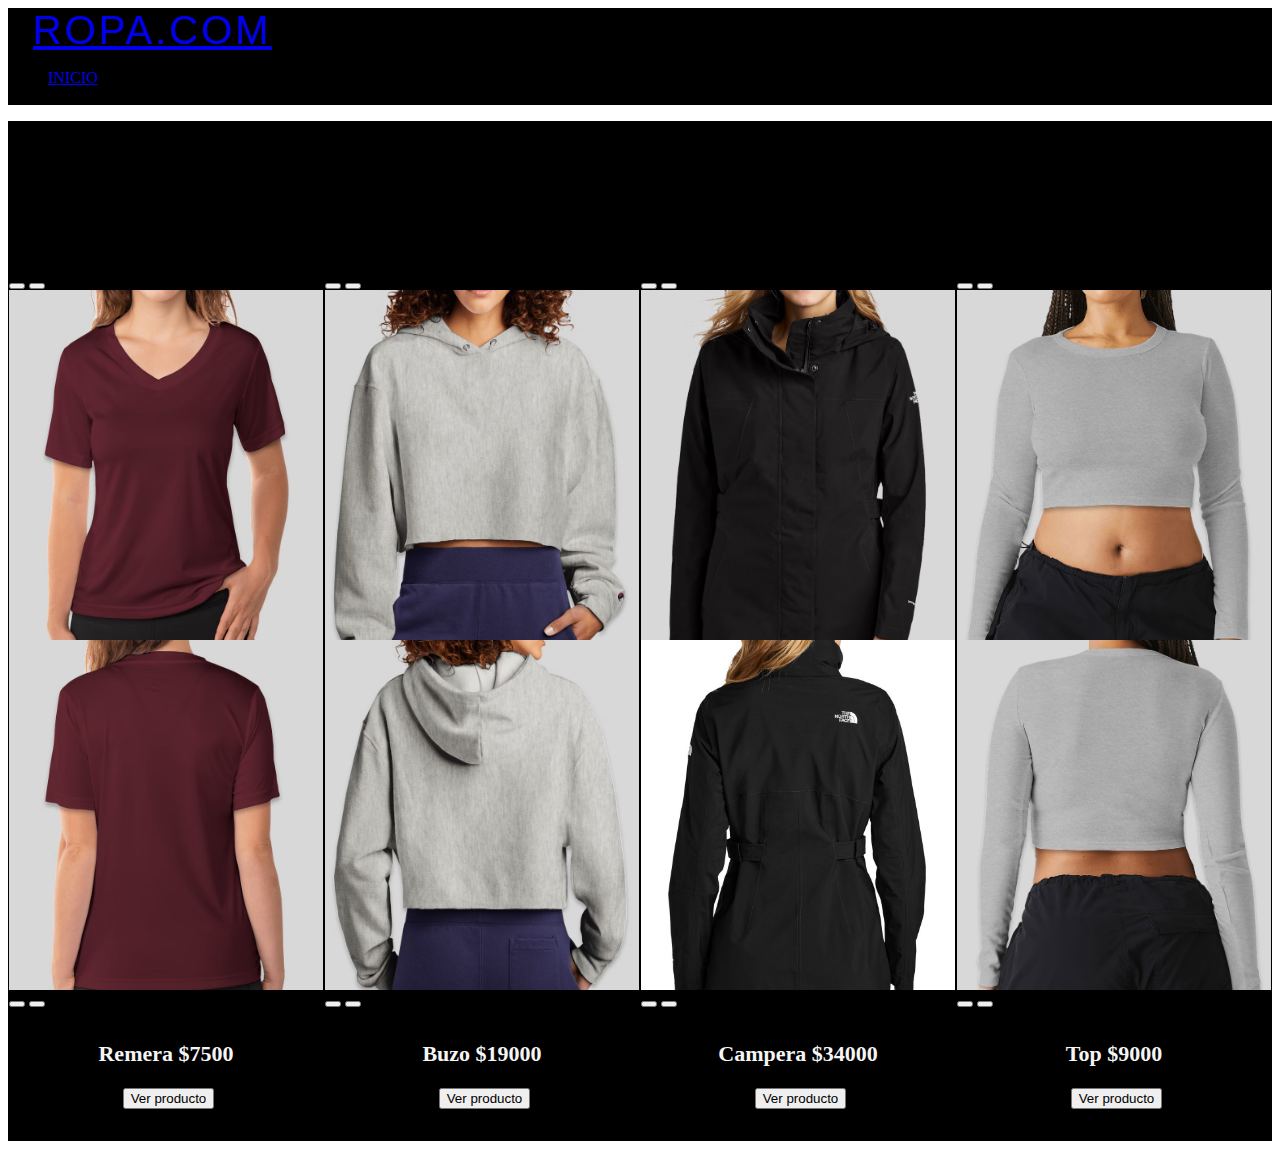
<file: index.html>
<!DOCTYPE html>
<html lang="es">
<head>
    <meta charset="UTF-8">
    <meta http-equiv="X-UA-Compatible" content="IE=edge">
    <meta name="viewport" content="width=device-width, initial-scale=1.0">
    <link rel="icon" type="image/x-icon" href="images/icons8-hanger-64.png">
    <link rel="stylesheet" href="https://cdnjs.cloudflare.com/ajax/libs/font-awesome/6.4.0/css/all.min.css" integrity="sha512-iecdLmaskl7CVkqkXNQ/ZH/XLlvWZOJyj7Yy7tcenmpD1ypASozpmT/E0iPtmFIB46ZmdtAc9eNBvH0H/ZpiBw==" crossorigin="anonymous" referrerpolicy="no-referrer" />
    <link href="https://cdn.jsdelivr.net/npm/bootstrap@5.3.0-alpha3/dist/css/bootstrap.min.css" rel="stylesheet"
    integrity="sha384-KK94CHFLLe+nY2dmCWGMq91rCGa5gtU4mk92HdvYe+M/SXH301p5ILy+dN9+nJOZ" crossorigin="anonymous">
    <link rel="stylesheet" href="./styles/styles.css">
    <link rel="stylesheet" href="./styles/carrouselTienda.css">
    <title>Index</title>
</head>

<body>

    <!-- Navbar start -->
    <nav class="navbar navbar-expand-md navbar-dark">
        <div class="container-fluid">
            <a class="navbar-brand" href="#">ROPA.COM</a>
            <!-- Navbar links -->
            <div class="collapse navbar-collapse" id="navbarNav">
                <ul class="navbar-nav ms-auto">
                    <li class="nav-item">
                        <a class="nav-link currentPage" href="#">inicio</a>
                    </li>
                    <li class="nav-item">
                        <a class="nav-link" href="cart.html">
                            <i id='cartIcon' class="fa-solid fa-cart-shopping"></i>
                        </a>
                    </li>
                </ul>
            </div>
        </div>
    </nav>
    <!-- Navbar end -->

    <main>
        <!-- Tienda start -->
        <div class="tienda">

            <!-- Merch1 -->
            <div class="merch1 merch">
                <div id="carousel1" class="carousel slide" data-bs-ride="carousel">
                    <div class="carousel-indicators">
                        <button type="button" data-bs-target="#carousel1" data-bs-slide-to="0" class="active"></button>
                        <button type="button" data-bs-target="#carousel1" data-bs-slide-to="1"></button>
                    </div>
                    <div class="carousel-inner">
                        <div class="carousel-item active">
                            <img src="./images/merch1f.png" alt="" class="d-block w-100">
                        </div>
                        <div class="carousel-item">
                            <img src="./images/merch1b.png" alt="" class="d-block w-100">
                        </div>
                    </div>
                    <button class="carousel-control-prev" type="button" data-bs-target="#carousel1" data-bs-slide="prev">
                        <span class="carousel-control-prev-icon"></span>
                    </button>
                    <button class="carousel-control-next" type="button" data-bs-target="#carousel1" data-bs-slide="next">
                        <span class="carousel-control-next-icon"></span>
                    </button>
                </div>
                <h2 id="product1" class="merchDescription"></h2>
                <div class="sinStock">
                    <a href="detail.html?pid=1"><input id="button0" style="position: relative" type="submit" value="Ver producto"></a>
                </div>  
            </div>

            <!-- Merch2 -->
            <div class="merch2 merch">
                <div id="carousel2" class="carousel slide" data-bs-ride="carousel">
                    <div class="carousel-indicators">
                        <button type="button" data-bs-target="#carousel2" data-bs-slide-to="0" class="active"></button>
                        <button type="button" data-bs-target="#carousel2" data-bs-slide-to="1"></button>
                    </div>
                    <div class="carousel-inner">
                        <div class="carousel-item active">
                            <img src="./images/merch2f.png" alt="" class="d-block w-100">
                        </div>
                        <div class="carousel-item">
                            <img src="./images/merch2b.png" alt="" class="d-block w-100">
                        </div>
                    </div>
                    <button class="carousel-control-prev" type="button" data-bs-target="#carousel2" data-bs-slide="prev">
                        <span class="carousel-control-prev-icon"></span>
                    </button>
                    <button class="carousel-control-next" type="button" data-bs-target="#carousel2" data-bs-slide="next">
                        <span class="carousel-control-next-icon"></span>
                    </button>
                </div>
                <h2 id="product2" class="merchDescription"></h2>
                <div class="sinStock">
                    <a href="detail.html?pid=2"><input id="button1" style="position: relative" type="submit" value="Ver producto"></a>
                </div>    
            </div>

            <!-- Merch3 -->
            <div class="merch3 merch">
                <div id="carousel3" class="carousel slide" data-bs-ride="carousel">
                    <div class="carousel-indicators">
                        <button type="button" data-bs-target="#carousel3" data-bs-slide-to="0" class="active"></button>
                        <button type="button" data-bs-target="#carousel3" data-bs-slide-to="1"></button>
                    </div>
                    <div class="carousel-inner">
                        <div class="carousel-item active">
                            <img src="./images/merch3f.png" alt="" class="d-block w-100">
                        </div>
                        <div class="carousel-item">
                            <img src="./images/merch3c.jpg" alt="" class="d-block w-100">
                        </div>
                    </div>
                    <button class="carousel-control-prev" type="button" data-bs-target="#carousel3" data-bs-slide="prev">
                        <span class="carousel-control-prev-icon"></span>
                    </button>
                    <button class="carousel-control-next" type="button" data-bs-target="#carousel3" data-bs-slide="next">
                        <span class="carousel-control-next-icon"></span>
                    </button>
                </div>
                <h2 id="product3" class="merchDescription"></h2>
                <div class="sinStock">
                    <a href="detail.html?pid=3"><input id="button2" style="position: relative" type="submit" value="Ver producto"></a>
                </div>  
            </div>

            <!-- Merch4 -->
            <div class="merch4 merch">
                <div id="carousel4" class="carousel slide" data-bs-ride="carousel">
                    <div class="carousel-indicators">
                        <button type="button" data-bs-target="#carousel4" data-bs-slide-to="0" class="active"></button>
                        <button type="button" data-bs-target="#carousel4" data-bs-slide-to="1"></button>
                    </div>
                    <div class="carousel-inner">
                        <div class="carousel-item active">
                            <img src="./images/merch4f.png" alt="" class="d-block w-100">
                        </div>
                        <div class="carousel-item">
                            <img src="./images/merch4b.png" alt="" class="d-block w-100">
                        </div>
                    </div>
                    <button class="carousel-control-prev" type="button" data-bs-target="#carousel4" data-bs-slide="prev">
                        <span class="carousel-control-prev-icon"></span>
                    </button>
                    <button class="carousel-control-next" type="button" data-bs-target="#carousel4" data-bs-slide="next">
                        <span class="carousel-control-next-icon"></span>
                    </button>
                </div>
                <h2 id="product4" class="merchDescription"></h2>
                <div class="sinStock">
                    <a href="detail.html?pid=4"><input id="button3" style="position: relative" type="submit" value="Ver producto"></a>
                </div>  
            </div>
        </div>
    <!-- Tienda end -->
    </main>
    <footer class="footerTienda">
        <h2 id="notification" class="itemAdded">

        </h2>
    </footer>
    <script src="https://cdn.jsdelivr.net/npm/bootstrap@5.3.0/dist/js/bootstrap.bundle.min.js" integrity="sha384-geWF76RCwLtnZ8qwWowPQNguL3RmwHVBC9FhGdlKrxdiJJigb/j/68SIy3Te4Bkz" crossorigin="anonymous"></script>
    <script type="module" src="./js/proyectoFinal.js"></script>
</body>
</html>
</file>
<file: styles/styles.css>
/* Navbar start */
.navbar{
    background-color: black;
}

.navbar-brand{
    font-family:'Lucida Sans', 'Lucida Sans Regular', 'Lucida Grande', 'Lucida Sans Unicode', Geneva, Verdana, sans-serif;
    font-size: 25px;
    padding-left: 25px;
    letter-spacing: 3px;
}

.nav-link{
    text-transform: uppercase;
}

/* .nav-link:hover{
    color: $color1;
} */

/* Navbar end */

.tienda {
    width: 100%;
    min-height: 200px;
    background-color: black;
    display: grid;
    grid-template-columns: repeat(1, 1fr);
    grid-template-rows: repeat(4, 400px);
}
.tienda .merch {
    border: 0.1px solid rgba(131, 131, 131, 0.555);
    background-size: cover;
    background-position: center;
}

.merchDescription {
    color: whitesmoke;
    display: flex;
    justify-content: center;
    position: relative;
    top: 15px;
    font-size: 22px;
}

.sinStock {
    display: flex;
    justify-content: center;
    position: relative;
    top: 30px;
    right: 8px;
}

.footerTienda{
    height: 40px;
    background-color: black;
}

.background{
    height: 100vh;
    width: auto;
    background-color: black;
    display: flex;
    justify-content: center;
}

.itemAdded{
    font-size: 30px;
    font-family: Tahoma, sans-serif;
    color: whitesmoke;
    display: flex;
    justify-content: center;
    position: relative;
    bottom: 5px;
    animation-name: showUp;
    animation-duration: 3s;
    animation-iteration-count: 1;
    opacity: 0;
    animation-timing-function: ease-in;
}

.fa-cart-plus {
    color: white;
    text-shadow: 0 0 4px rgb(194, 67, 141), 0 0 8px rgb(194, 67, 141) !important;
}

.cart-item-image{
    height: 300px;
    width: auto;
}

.imgSize{
    height: 300px;
}

@keyframes showUp {
    0% {
        opacity: 100;
    }
    100% {
        opacity: 0;
    }
}

@media only screen and (min-width: 568px) {
    .navbar-brand {
        font-size: 30px;
    }
    form {
        height: 60px;
        font-size: 20px;
    }
    .anexate {
        bottom: 22px;
    }
    input[type=text] {
        position: relative;
        bottom: 27px;
        width: 320px;
        font-size: 16px;
    }
    input[type=submit] {
        position: relative;
        bottom: 22px;
    }
    .sinStock {
        position: relative;
        top: 42px;
    }
}

@media only screen and (min-width: 700px) {
    .tienda {
        grid-template-columns: repeat(2, 1fr);
        grid-template-rows: repeat(2, 400px);
    }
}

@media only screen and (min-width: 1000px) {
    .galeria {
        grid-template-rows: repeat(7, 350px);
    }
    .tienda {
        grid-template-columns: repeat(4, 1fr);
        grid-template-rows: repeat(1, 100vh);
    }
    .tienda .merch {
        border-color: black;
        position: relative;
        top: 150px;
        /* overflow: hidden; */
        height: 60vh;
    }
    .footerTienda {
        z-index: 5;
        padding-top: 40px;
        height: 10px;
    }
}

@media only screen and (min-width: 992px) {
    .navbar-brand {
        font-size: 40px;
    }
    .dark {
        background-color: black;
    }
    .anexate {
        justify-content: center;
        display: flex;
        right: 240px;
        top: 5px;
    }
    input[type=text] {
        bottom: 38px;
        left: 130px;
    }
    input[type=submit] {
        bottom: 30px;
        left: 142.5px;
    }
    footer {
        letter-spacing: 5px;
        font-size: 40px;
    }
    .sinStock {
        right: 140px;
        position: relative;
        top: 47.5px;
    }
    .footerTienda{
        padding-top: 40px;
        height: 80px;
    }
}
</file>
<file: styles/carrouselTienda.css>
.carousel-item {
    height: 300px;
    overflow: hidden;
    width: 100%;
    }
    .carousel-item img {
    width: 100%;
    }

@media only screen and (min-width: 1000px){
    .carousel-item {
        height: 300px;
        overflow: hidden;
        width: 100%;
        }
        .carousel-item img {
        width: 100%;
        height: 300px;
        }
}

@media only screen and (min-width: 1280px){
    .carousel-item {
        height: 350px;
        }
        .carousel-item img {
        height: 350px;
        }
}

@media only screen and (min-width: 1450px){
    .carousel-item {
        height: 400px;
        }
        .carousel-item img {
        height: 400px;
        }
}

@media only screen and (min-width: 1700px){
    .carousel-item {
        height: 450px;
    }
        .carousel-item img {
        height: 450px;
        }
}
</file>
